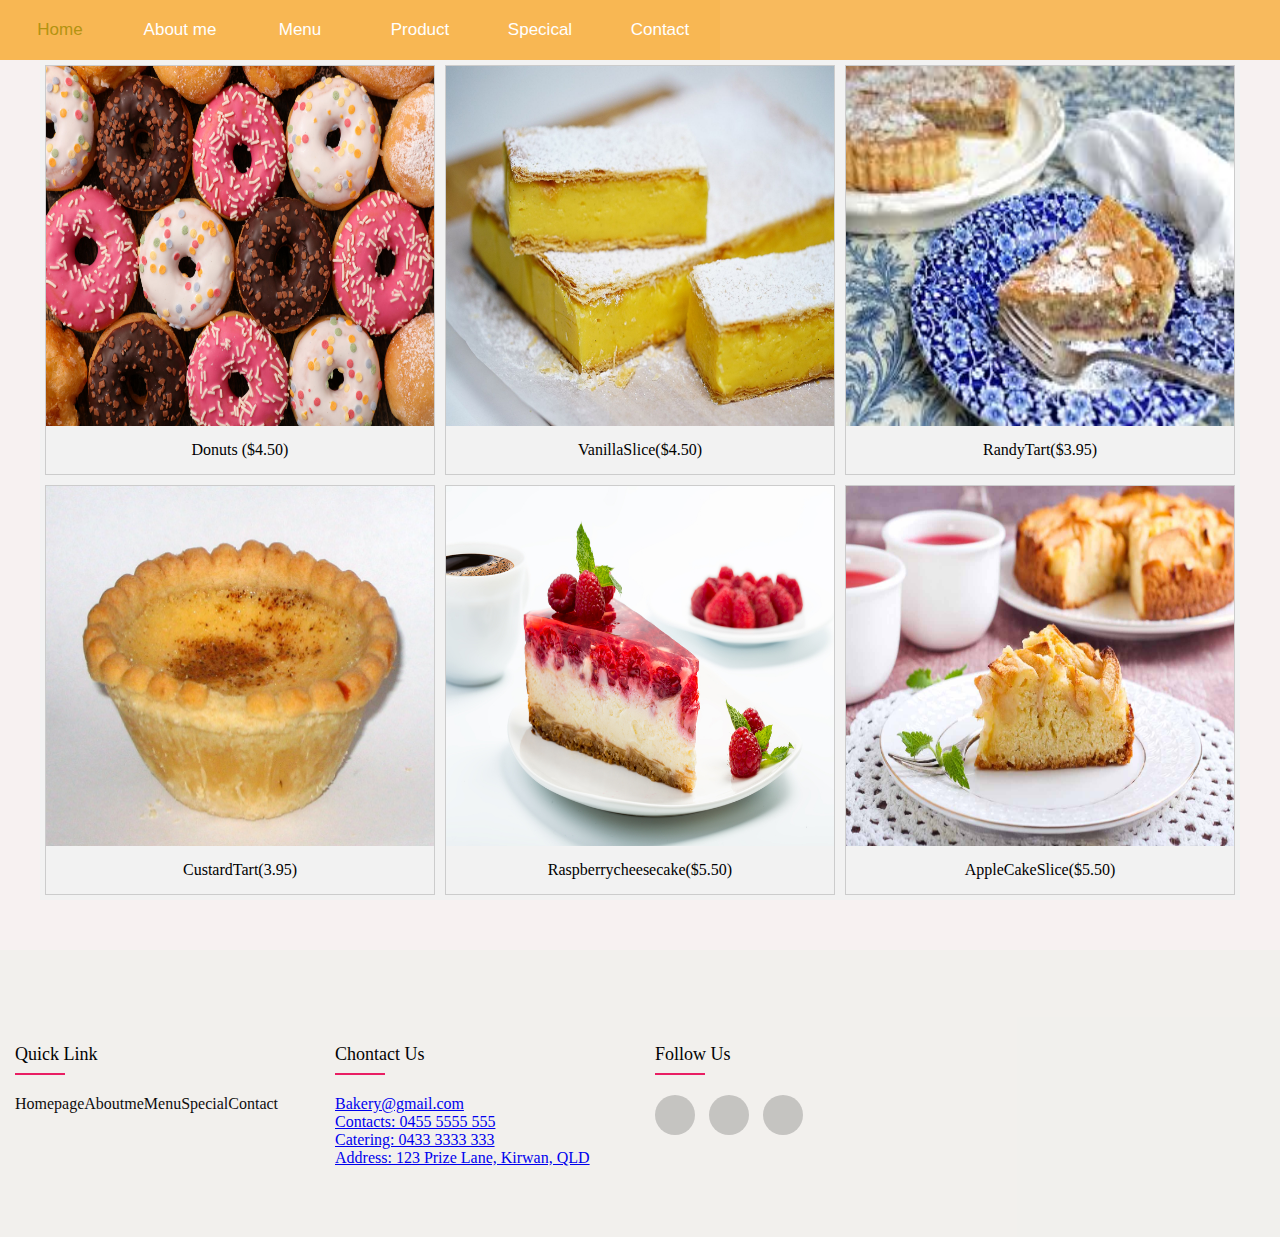
<file: KhunHtunMyintMyat_Assignment_2/menu.html>
<html>
    <head>
        <title>Menu</title>
        <link href="ms.css" rel="stylesheet" type="text/css">
    </head>
         
        <body>
        <nav>
             <ul>
                <li><a href="index.html">Home</a></li>
                <li><a href="Aboutme.html">About me</a></li>
                <li><a href="Menu.html">Menu</a></li>
                <li><a href="product.html">Product</a></li>
                
                <li><a href="Special.html">Specical</a></li>
                <li><a href="contact.html">Contact</a></li>
            </ul>
        </nav>          
                <div class="container">
                    <div class ="menu">
                    <img src="donuts.jpeg"alt="donuts">
                        <div class="desc">Donuts ($4.50)</div>
                    </div>
                    <div class ="menu">
                    <img src="vanilla-slice.jpeg"alt="vanilla-slice">
                        <div class="desc">VanillaSlice($4.50)</div>
                    </div>
                    <div class ="menu">
                    <img src="Randy Trat.jpeg"alt="Randy trat">
                        <div class="desc">RandyTart($3.95)</div>
                    </div>
                    <div class ="menu">
                    <img src="custard_tart.jpeg"alt="custard_tart">
                        <div class="desc">CustardTart(3.95)</div>
                    </div>
                    <div class ="menu">
                    <img src="Raspberry-Cheesecake.jpeg"alt="cheesecake">
                        <div class="desc">Raspberrycheesecake($5.50)</div>
                    </div>
                    <div class ="menu">
                    <img src="apple_cake.jpeg"alt="apple_cake">
                        <div class="desc">AppleCakeSlice($5.50)</div>
                    </div>
                </div>
                
               <p>&nbsp;</p>
               <footer class="footer">
                <div class="list">
                    <div class="row">
                        <div class="footer-col">
                <h4>Quick Link</h4>
                <ul>
                    <li><a href="index.html">homepage</a></li>
                    <li><a href="Aboutme.html">aboutme</a></li>
                    <li><a href="Menu.html">menu</a></li>
                    <li><a href="Special.html">special</a></li>
                    <li><a href="contact.html">contact</a></li>
                </ul>
            </div>
            <div class="footer-col">
                <h4>Chontact us</h4>
                <ul>
                    <a href="bakery@gmail.com">Bakery@gmail.com</a>
                    <a href="tel: 0455 5555 555"><br>Contacts: 0455 5555 555</a>
                    <a href="tel: 0433 3333 333"><br>Catering: 0433 3333 333</a>
                    <a href="Address"><br>Address: 123 Prize Lane, Kirwan, QLD</a>
                </ul>
            </div>
            <div class="footer-col">
                <h4>Follow us</h4>
                <div class="social-media">
                    <a href="#"><i class="fab fa-facebook-f"></i></a>
                    <a href="#"><i class="fab fa-twitter"></i></a>
                    <a href="#"><i class="fab fa-instagram"></i></a>
                </div>

            </div>
                    </div>
                </div>
            </footer>
                
        </body>
</html>
</file>
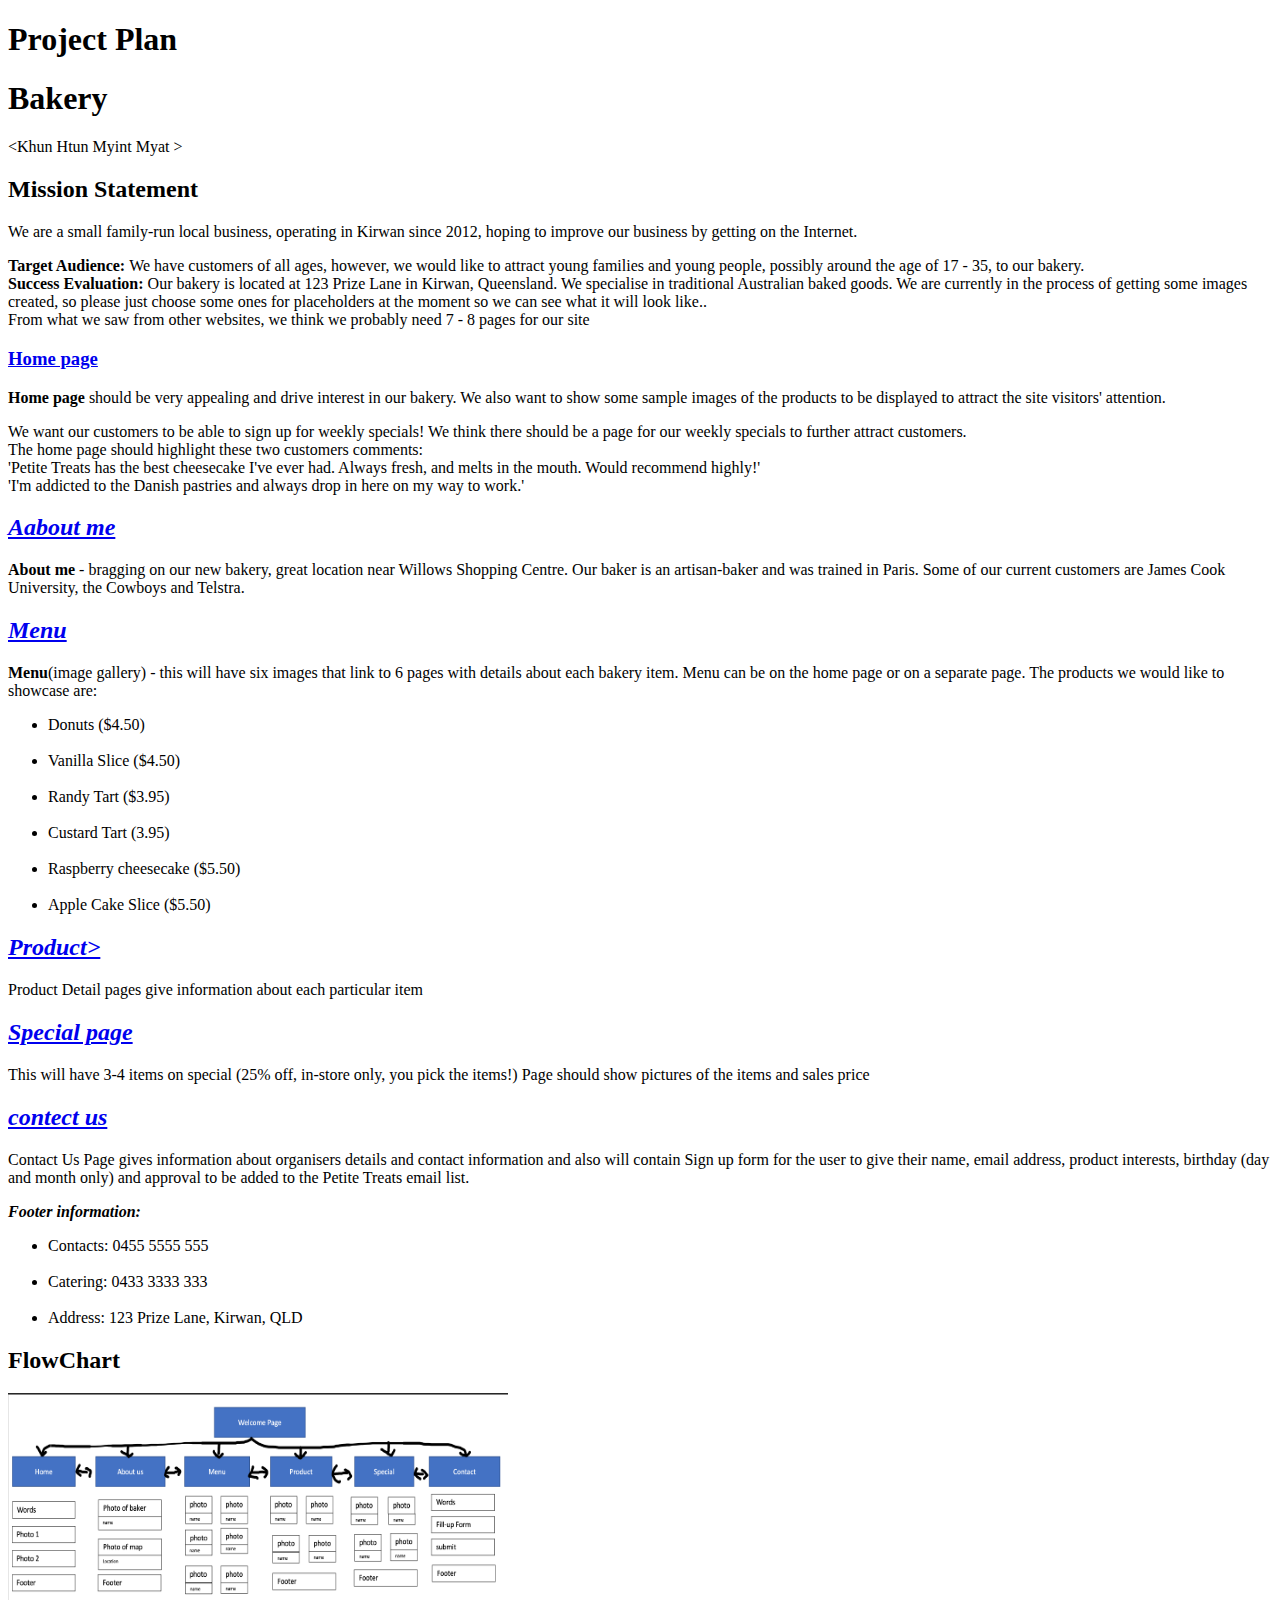
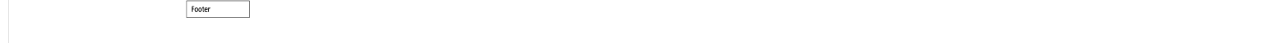
<file: KhunHtunMyintMyat_Assignment_2/plan.html>
<!DOCTYPE HTML PUBLIC "-//W3C//DTD HTML 4.01 Transitional//EN" "http://www.w3.org/TR/html4/loose.dtd">
<html>
<head>
<title>Project Plan for bakery site</title>
<meta http-equiv="Content-Type" content="text/html; charset=iso-8859-1"></head>

<body>
  <h1> Project Plan</h1>
  <h1> Bakery</h1>
  <p>&lt;Khun Htun Myint Myat &gt; </p>
<h2>Mission Statement</h2>
  <p>We are a small family-run local business, operating in Kirwan since 2012, hoping to improve our
    business by getting on the Internet.<br>
    <LI><B>Target Audience: </B>We have customers of all ages, however, we would like to attract young families and young people,
      possibly around the age of 17 - 35, to our bakery.
    <LI><B>Success Evaluation: </B> Our bakery is located at 123 Prize Lane in Kirwan, Queensland.
      We specialise in traditional Australian baked goods. We are currently in the process of getting some
      images created, so please just choose some ones for placeholders at the moment so we can see
      what it will look like..<br>  From what we saw from other websites, we think
            we probably need 7 - 8 pages for our site </p>
             <h3><a href="homepage.html">Home page</a></h3>
  <p><b>Home page</b>  should be very appealing and drive interest in our bakery. We also want to
    show some sample images of the products to be displayed to attract the site visitors'
    attention. </p>
    <LI>We want our customers to be able to sign up for weekly specials! We think there
      should be a page for our weekly specials to further attract customers.
    <LI> The home page should highlight these two customers comments:<br>
      'Petite Treats has the best cheesecake I've ever had. Always fresh, and melts in the
mouth. Would recommend highly!'<br>'I'm addicted to the Danish pastries and always drop in here on my way to work.'

<h2><a href="aboutme.html"><I>Aabout me</I></a></h2>
<LI><b>About me</b> - bragging on our new bakery, great location near Willows Shopping Centre. Our
  baker is an artisan-baker and was trained in Paris. Some of our current customers are James
  Cook University, the Cowboys and Telstra. 

<h2><a href="menu.html"><I>Menu</I></a></h2>
<LI><b>Menu</b>(image gallery) - this will have six images that link to 6 pages with details about each
  bakery item. Menu can be on the home page or on a separate page. The products we would
  like to showcase are:
  <blockquote><li> Donuts ($4.50)</li><br>
  <li>Vanilla Slice ($4.50) </li><br>
  <li>Randy Tart ($3.95)</li><br>
  <li>Custard Tart (3.95)	</li><br>
  <li>Raspberry cheesecake ($5.50)	</li><br>
  <li>Apple Cake Slice ($5.50)	</li></blockquote>

  <h2><a href="product.html"><I>Product></a></I></h2>
    <p>Product Detail pages give information about each particular item</p>
  

  <h2><a href="special.html"><I>Special page</I></a></h2>

<p>This will have 3-4 items on special (25% off, in-store only, you pick the items!)
  Page should show pictures of the items and sales price
</p>

<h2><a href="contect.html"><I>contect us</I></a></h2>
<p>Contact Us Page gives information about organisers details and contact information and also will contain Sign up form for the user to give their name, email address, product interests, birthday
  (day and month only) and approval to be added to the Petite Treats email list.</p>

<Footer>
  <strong><I>Footer information:</I></strong><BR>
<blockquote><li>Contacts: 0455 5555 555</li><br>
<li>Catering: 0433 3333 333</li><br>
<li>Address: 123 Prize Lane, Kirwan, QLD</li>
</blockquote>
  </Footer>
  <h2>FlowChart</h2>
  <img src="flowchart.png"alt="flowchart"WIDTH=500px; height="250px">
</body>
</html>
</file>
<file: KhunHtunMyintMyat_Assignment_2/ms.css>
*{
                box-sizing: border-box;
            }
            body{
                margin: 0;
	            background: rgb(247, 241, 241);
            }
            nav{
                background: rgba(248, 182, 82, 0.932);
                width:100%;
                overflow: auto;
            }
            ul{
                margin:0;
                padding:0;
                list-style: none;
            }
            li{
                float: left;
            }
            nav a{
                width: 120px;
                display: block;
                text-decoration: none;
                text-align: center;
                background:rgba(248, 182, 82, 0.932);
                font-size: 17px;
                color:white;
                padding: 20px 10px;
                font-family:Arial;
            }
            nav a:hover{
                    color:#B39311;
            }
            .container{
                max-width: 1200px;
                margin:auto;
                background:#f2f2f2;
                overflow: auto;
            }
            .menu{
                margin:5px;
                border:1px solid #ccc;
                float:left;
                width: 390px;
            }
            .menu img{
                width: 100%;
                height: 40%;
            }
            .desc{
                padding:15px;
                text-align:center;
            }
.row
{
	display: flex;
	flex-wrap: wrap;
}

.footer
{
	background-color: rgba(241, 240, 237, 0.932);
	padding: 70px 0;
}
.footer-col
{
	width: 25%;
	padding: 0 15px;
}
.footer-col h4
{
	font-size: 18px;
	color:#030303;
	text-transform: capitalize;
	margin-bottom: 30px;
	font-weight: 500;
	position: relative;
}
.footer-col h4::before
{
	content: '';
	position: absolute;
	left:0;
	bottom: -10px;
	background-color: #e91e63;
	height: 2px;
	box-sizing: border-box;
	width: 50px;
}
.footer-col ul li:not(:last-child)
{
	margin-bottom: 10px;
}
.footer-col ul li a
{
	font-size: 16px;
	text-transform: capitalize;
	color: #140202;
	text-decoration: none;
	font-weight: 300;
	color: #0e0d0d;
	display: block;
	transition: all 0.3s ease;
}
.footer-col ul li a:hover
{
	color: #ffffff;
	padding-left: 8px;
}
.footer-col .social-media a
{
	display: inline-block;
	height: 40px;
	width: 40px;
	background-color: rgba(20, 19, 19, 0.2);
	margin:0 10px 10px 0;
	text-align: center;
	line-height: 40px;
	border-radius: 50%;
	color: #ffffff;
	transition: all 0.5s ease;

}
</file>
